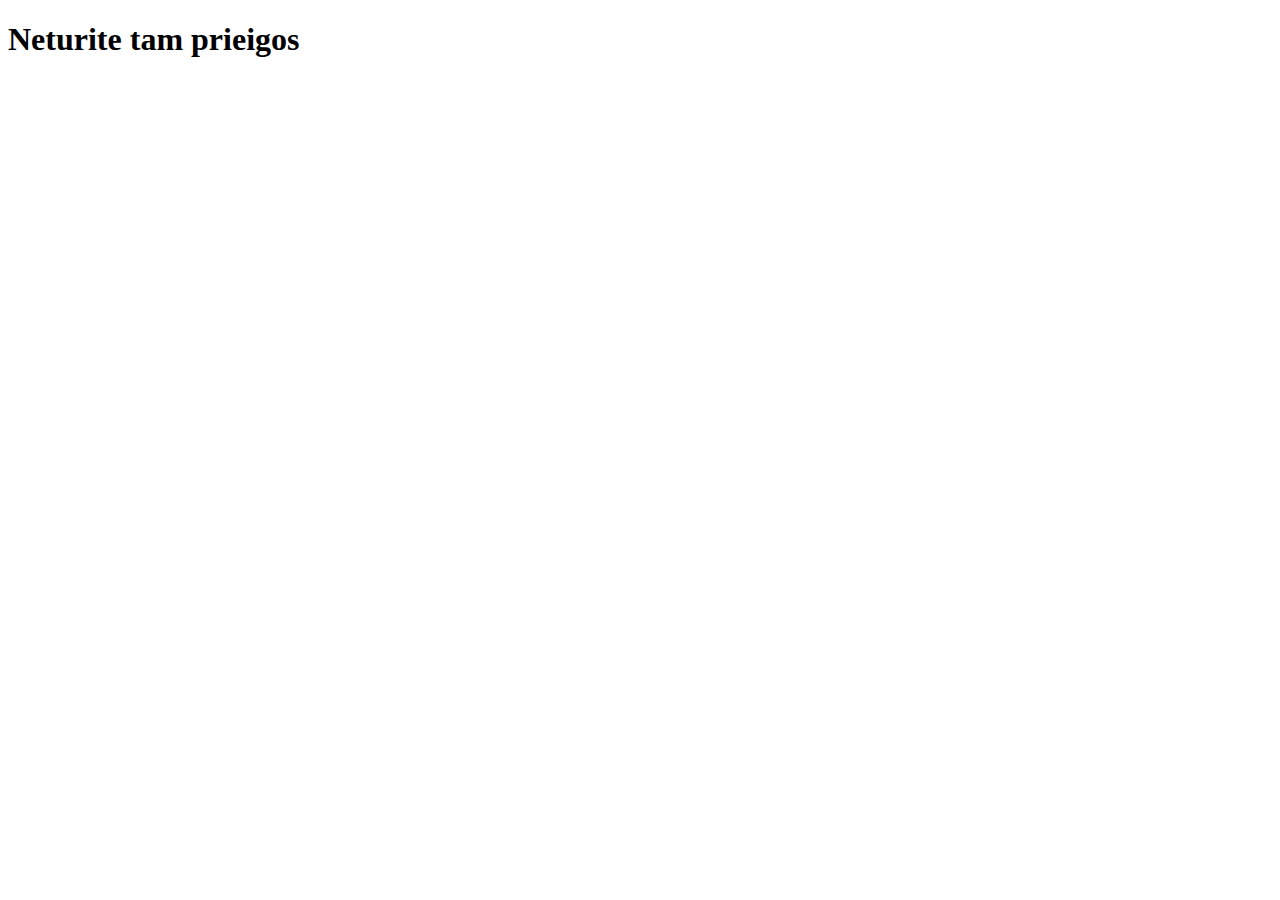
<file: admin/index.html>
<!DOCTYPE html>
<html lang="en">
<head>
  <meta charset="UTF-8">
  <meta name="viewport" content="width=device-width, initial-scale=1.0">
  <title>Document</title>
  <link rel="stylesheet" href="./admin.css">
  <script type="module" src="./indexAdmin.js"></script>
</head>
<body>
  <header></header>
  <main>
    <section id="adminMenu"></section>
  </main>
  <footer></footer>
</body>
</html>
</file>
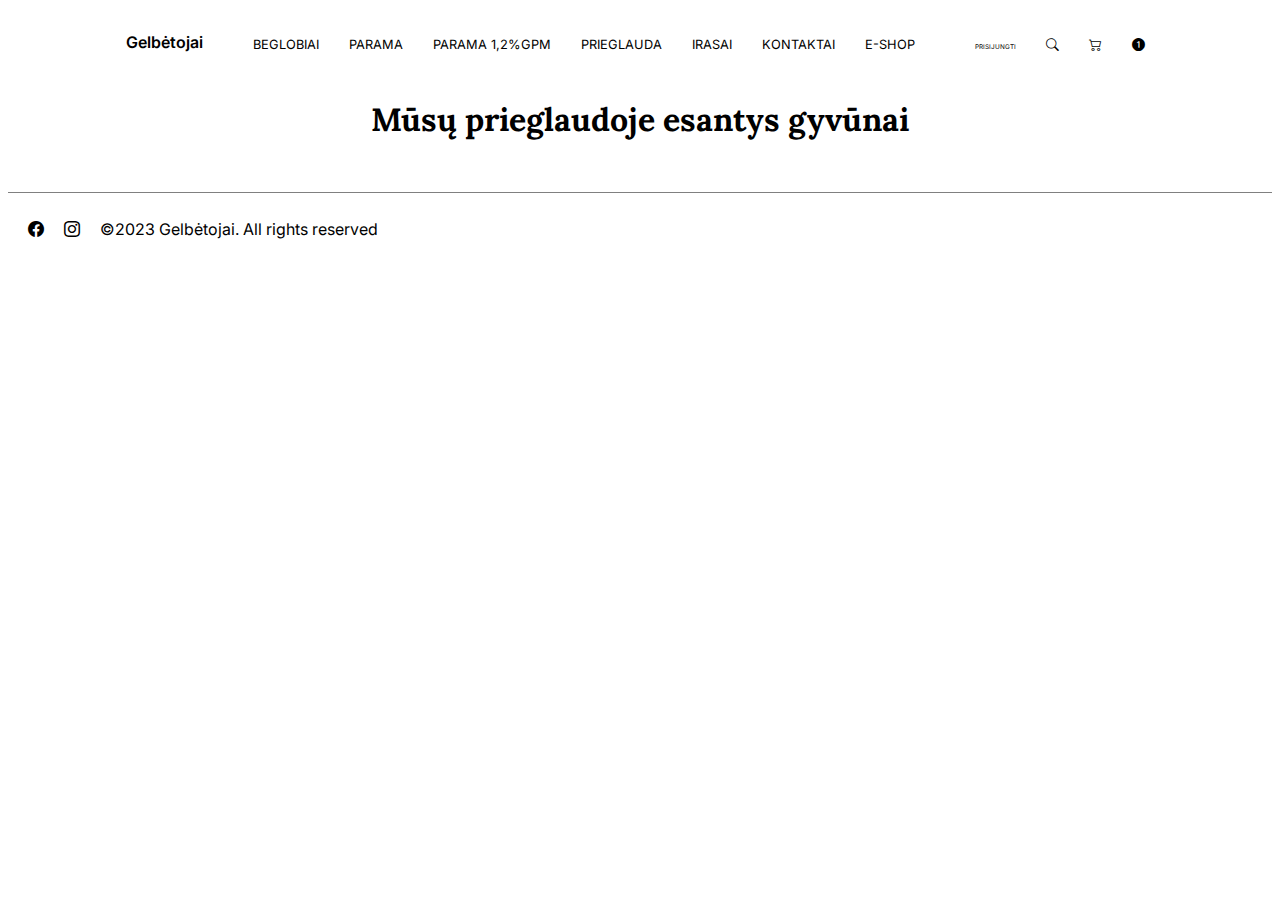
<file: gyvunai.html>
<!DOCTYPE html>
<html lang="en">
<head>
  <meta charset="UTF-8">
  <meta name="viewport" content="width=device-width, initial-scale=1.0">
  <title>Gelbetojai</title>
  <link rel="stylesheet" href="gyvunai.css">
  <script type="module" src="gyvunai.js"></script>
</head>
<body>
  <header>
    <nav id="menu">
      <div id="burger"><i class="bi bi-list"></i>
      </div>
      <div id="logo">Gelbėtojai</span></div>
      <div class="menu">
        <ul>
          <li><a href="#">Beglobiai</a></li>
          <li><a href="#">Parama</a></li>
          <li><a href="#">Parama 1,2%GPM</a></li>
          <li><a href="#">Prieglauda</a></li>
          <li><a href="#">Irasai</a></li>
          <li><a href="#">Kontaktai</a></li>
          <li><a href="#">E-Shop</a></li>
        </ul>
      </div>
      <div class="prisijungti">
        <ul>
          <li><a href="#">Prisijungti</a></li>
          <li><a href="#"><i class="bi bi-search"></i></a></li>
          <li><a href="#"><i class="bi bi-cart2"></i></a></li>
          <li><a href="#"><i class="bi bi-1-circle-fill"></i></a></li>
        </ul>
      </div>
    </nav>
  </header>
  <main>
    <section id="korteles">
      <h1>Mūsų prieglaudoje esantys gyvūnai</h1>
      <div class="cards"></div>
    </section>
  </main>
  <footer>
  
    <p><i class="bi bi-facebook"></i></p>
    <p><i class="bi bi-instagram"></i></p> 
    <p>©2023 Gelbėtojai. All rights reserved</p>

  </footer>
</body>
</html>
</file>
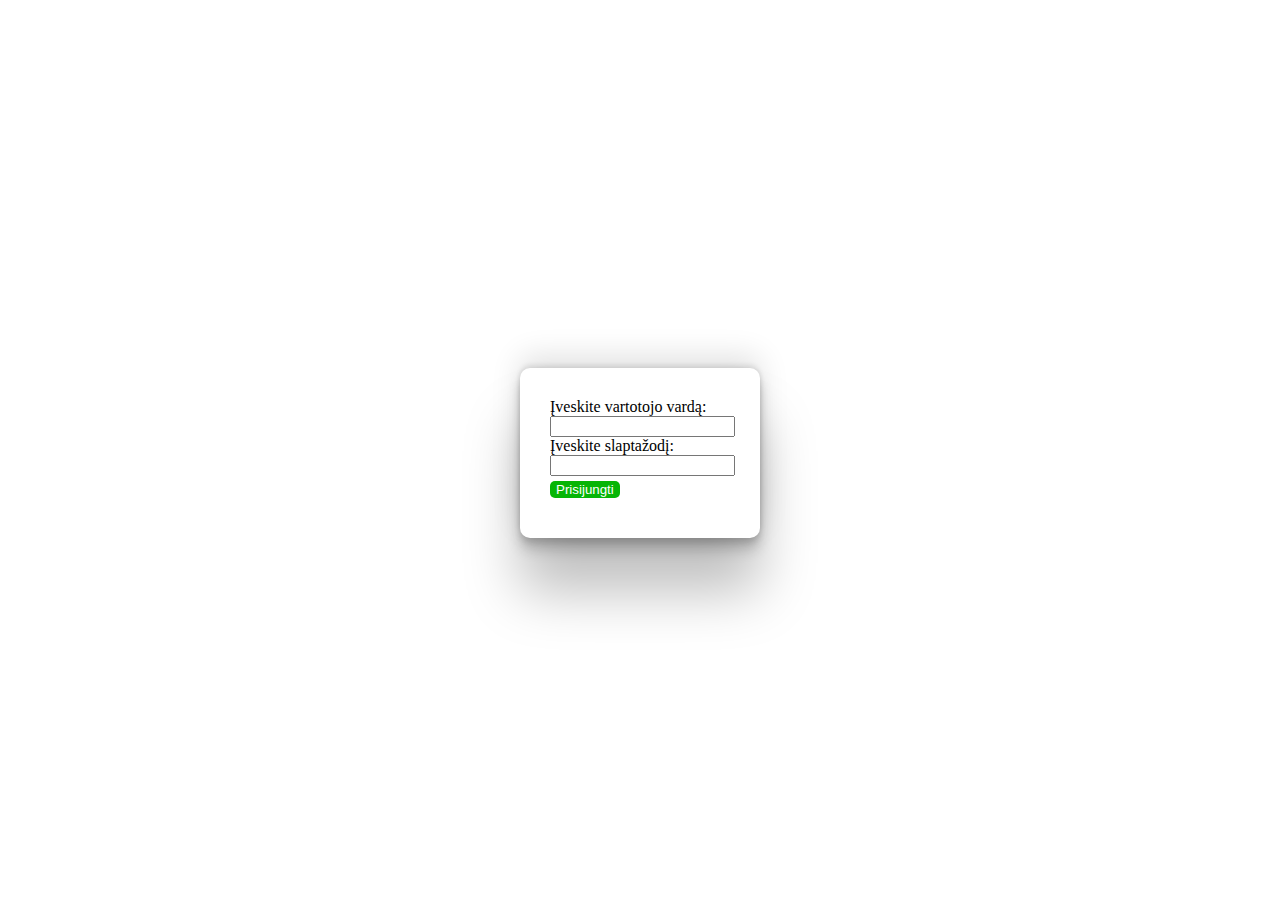
<file: admin/admin.html>
<!DOCTYPE html>
<html lang="en">
<head>
  <meta charset="UTF-8">
  <meta name="viewport" content="width=device-width, initial-scale=1.0">
  <title>Admin Panel</title>
  <link rel="stylesheet" href="./admin.css">
  <script type="module" src="./admin.js"></script>
</head>
<body>
  <header></header>
  <main>
    <section id="logIn">
      <div class="adminLogIn">
        <form>
          <label for="login">Įveskite vartotojo vardą:</label><br>
          <input type="text" name="login" id="login"><br>
          <label for="password">Įveskite slaptažodį:</label><br>
          <input type="password" name="password" id="password"><br>
          <input type="submit" value="Prisijungti">
        </form>
      </div>
    </section>
  </main>
  <footer></footer>
</body>
</html>
</file>
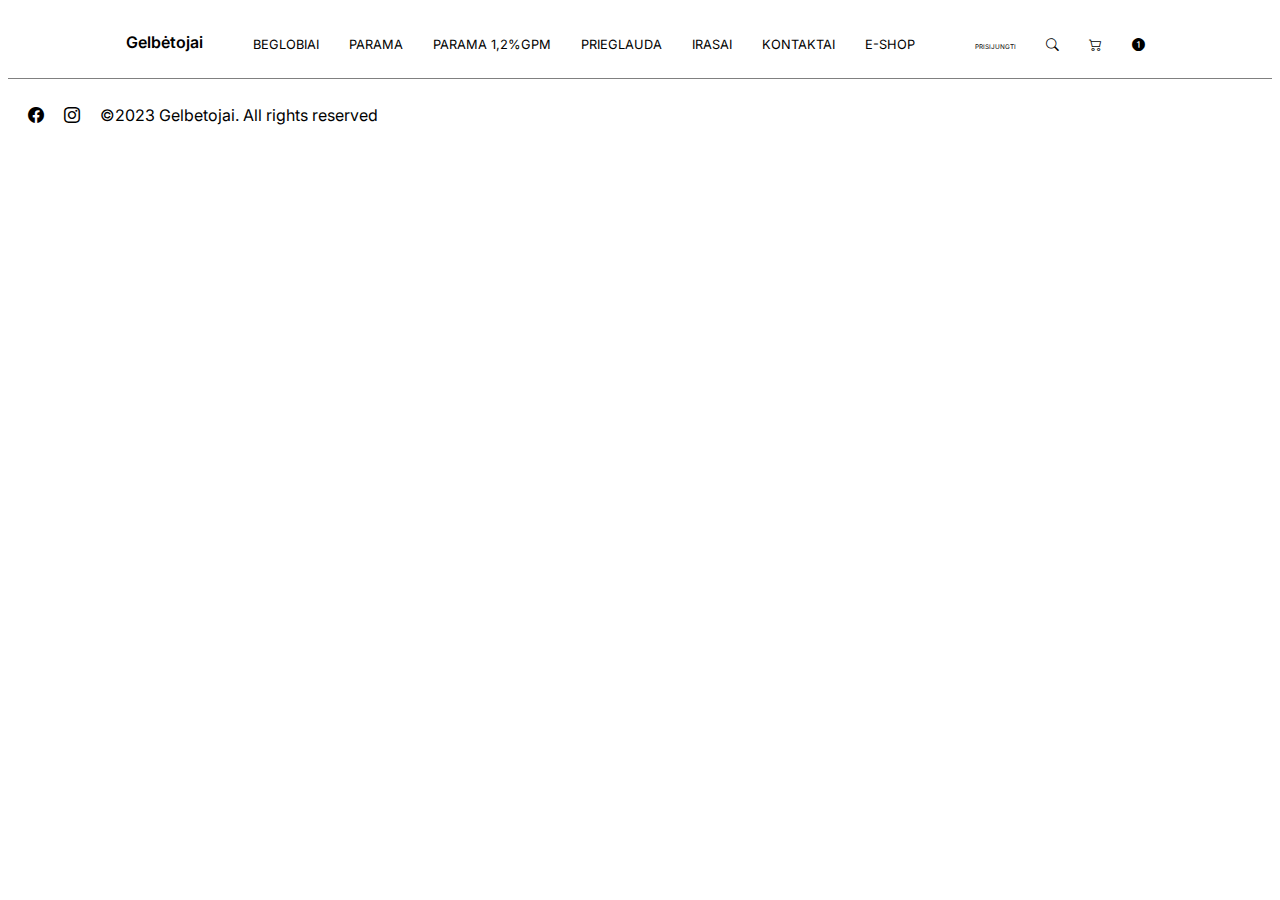
<file: straipsniuPuslapiai/pirmasStraipsnis.html>
<!DOCTYPE html>
<html lang="en">
<head>
    <meta charset="UTF-8">
    <meta name="viewport" content="width=device-width, initial-scale=1.0">
    <title>Straipsnis</title>
    <link rel="stylesheet" href="./straipsnio.css">
    <script src="./straipsnio.js" type="module"></script>
</head>
<body>
    <header>
        <nav id="menu">
          <div id="burger"><i class="bi bi-list"></i>
          </div>
          <div id="logo"><span>Gelbėtojai</span></div>
          <div class="menu">
            <ul>
              <li><a href="#">Beglobiai</a></li>
              <li><a href="#">Parama</a></li>
              <li><a href="#">Parama 1,2%GPM</a></li>
              <li><a href="#">Prieglauda</a></li>
              <li><a href="#">Irasai</a></li>
              <li><a href="#">Kontaktai</a></li>
              <li><a href="#">E-Shop</a></li>
            </ul>
          </div>
          <div class="prisijungti">
            <ul>
              <li><a href="#">Prisijungti</a></li>
              <li><a href="#"><i class="bi bi-search"></i></a></li>
              <li><a href="#"><i class="bi bi-cart2"></i></a></li>
              <li><a href="#"><i class="bi bi-1-circle-fill"></i></a></li>
            </ul>
          </div>
        </nav>
      </header>
      <main>
        <section id="straipsnis"></section>
      </main>
      <footer>
        <p><i class="bi bi-facebook"></i></p>
        <p><i class="bi bi-instagram"></i></p> 
        <p>©2023 Gelbetojai. All rights reserved</p>
      </footer>
</body>
</html>
</file>
<file: admin/admin.css>
#ikelimoForma label, #ikelimoForma input {
  display: block;
}

#formosId label, #formosId input {
  display: block;
}

#logIn {
  height: 80vh;
  width: 80vw;
  position: relative;
}

.adminLogIn {
  width: 180px;
  height: 110px;
  padding: 30px;
  box-shadow: rgba(0, 0, 0, 0.25) 0px 54px 55px, rgba(0, 0, 0, 0.12) 0px -12px 30px, rgba(0, 0, 0, 0.12) 0px 4px 6px, rgba(0, 0, 0, 0.17) 0px 12px 13px, rgba(0, 0, 0, 0.09) 0px -3px 5px;
  background-color: white;
  border-radius: 10px;
  position: absolute;
  left: 50%;
  top: 50%;
}
.adminLogIn form input[type=submit] {
  border: 0;
  margin-top: 5px;
  background-color: rgb(6, 181, 6);
  border-radius: 5px;
  color: white;
}
.adminLogIn form input[type=submit]:hover {
  cursor: pointer;
}

#adminMenu h1 {
  text-align: center;
}
#adminMenu .delNewDiv {
  display: flex;
  justify-content: space-around;
  align-items: center;
  box-shadow: rgba(0, 0, 0, 0.16) 0px 1px 4px;
  background-color: rgba(0, 0, 0, 0.042);
}/*# sourceMappingURL=admin.css.map */
</file>
<file: gyvunai.css>
@import url("https://necolas.github.io/normalize.css/8.0.1/normalize.css");
@import url("https://fonts.googleapis.com/css2?family=Anton&family=Dosis:wght@200;400;600;800&family=Inter:wght@100;200;300;400;500;600;700;800;900&family=Lora:ital,wght@0,400;0,500;0,600;0,700;1,400;1,500;1,600;1,700&family=Nunito+Sans:ital,opsz,wght@0,6..12,200;0,6..12,300;0,6..12,400;0,6..12,500;0,6..12,600;0,6..12,700;0,6..12,800;0,6..12,900;0,6..12,1000;1,6..12,200;1,6..12,300;1,6..12,400;1,6..12,500;1,6..12,600;1,6..12,700;1,6..12,800;1,6..12,900;1,6..12,1000&family=PT+Sans:wght@400;700&family=Poppins:ital,wght@0,100;0,200;0,300;0,400;0,500;0,600;0,700;0,800;0,900;1,100;1,200;1,300;1,400;1,500;1,600;1,700;1,800;1,900&display=swap");
@import url("https://cdn.jsdelivr.net/npm/bootstrap-icons@1.11.1/font/bootstrap-icons.css");
body {
  font-family: Inter, sans-serif;
}

h1, h2, h3, h4, h5, h6 {
  font-family: Lora, "Times New Roman", Times, serif;
}

#korteles {
  margin-bottom: 30px;
}
#korteles h1 {
  text-align: center;
}
#korteles .heading {
  padding: 10px;
}
#korteles .heading h1 {
  margin: 0;
  text-align: center;
  font-size: 18px;
}
#korteles dialog::backdrop {
  background-color: rgba(0, 0, 0, 0.562);
}
#korteles #petModal {
  width: 50%;
  border: 1px solid rgba(0, 0, 0, 0.286);
}
#korteles #petModal img {
  width: 300px;
  max-height: 300px;
}
#korteles #petModal h1 {
  text-align: center;
  margin: 5px;
}
#korteles .cards {
  margin-bottom: 10px;
  display: flex;
  flex-wrap: wrap;
  justify-content: center;
  gap: 10px;
}
#korteles .cards > div {
  box-shadow: rgba(50, 50, 93, 0.25) 0px 2px 5px -1px, rgba(0, 0, 0, 0.3) 0px 1px 3px -1px;
  width: 200px;
  border-radius: 10px;
}
#korteles .cards > div div {
  background-color: white;
  border-bottom-left-radius: 10px;
  border-bottom-right-radius: 10px;
  padding: 10px;
}
#korteles .cards > div img {
  width: 100%;
  height: 200px;
  border-top-left-radius: 10px;
  border-top-right-radius: 10px;
}
#korteles .cards > div h1 {
  margin: 0;
  text-align: center;
  font-weight: 500;
  font-size: 1.5rem;
}
#korteles .cards > div h2 {
  margin: 0;
  text-align: center;
  font-weight: 200;
  font-size: 0.75rem;
}
#korteles #more {
  margin: 0 auto;
  width: 130px;
}
#korteles #more :hover {
  cursor: pointer;
}
#korteles #more h1 {
  margin: 0;
  border: 1px solid black;
  font-size: 1rem;
  padding: 3px;
  overflow: hidden;
  text-align: center;
  font-weight: 200;
}

@media (min-width: 768px) {
  body {
    background-color: white;
  }
}/*# sourceMappingURL=korteles.css.map */

header {
  
  height: 70px;
  /* display: flex; */
  /* align-items: center; */
  /* justify-content: center; */

}

nav#menu{
  display: flex;
  justify-content: space-around;
  align-items: center;
}

.prisijungti ul{
  display: flex;
  gap: 5px

}

button#parama{

  position: fixed;
}

.menu  {
  display: none;
}

.prisijungti ul > li:nth-child(1){
  /* background-color: red; */
  display: none;
}

.prisijungti ul > li:nth-child(2){
  /* background-color: red; */
  display: none;
}

.prisijungti > ul > li {
  list-style-type: none;
}


#menu .prisijungti > li {
}

#menu .prisijungti a {
  text-decoration: none;
}




@media (min-width: 768px){

  header{
    display: flex;
    align-items: center;
    justify-content: center;
  }

  #burger {
    display: none;
  }

  #logo {
    font-size: 1.4;
    font-weight: 600;
    line-height: 1.6;
    text-align: center;
  }
  
  .menu {
    display: initial;
  }
  
  nav#menu{
    display: flex;
    justify-content: space-around;
    align-items: center;
  }
  
  #menu ul {
    display: flex;
    gap: 10px
  }

  #menu li{
    list-style: none;
  }
  
  #menu ul > li > a{
    color: black;
    font-size: 0.8rem; 
    text-decoration: none;
    text-transform: uppercase;
    padding: 5px 10px;
    border-radius: 5px;
  
  
    transition: 0.4s;
    
  }
  
  #menu  a:visited{
    color: black;
  }
  
  #menu  a:hover{
    background-color: black;
    color: white;
    transform: scale(1.1);
    transition: 0.1s;
  }
  
  #menu  a:active{
    opacity: 0.5;
  }
  

  #menu .prisijungti > li {
    text-decoration: none;
  }

  #menu > .prisijungti > ul > li:nth-child(1) > a{
    font-size: 0.4rem;
    /* background-color: yellow; */
  }

  .prisijungti ul > li:nth-child(1){
    /* background-color: red; */
    display: initial;
  }
  
  .prisijungti ul > li:nth-child(2){
    /* background-color: red; */
    display: initial;
  }
}
footer{
  display: flex;
  flex-direction: row;
  gap: 20px;
  padding: 10px 20px;
  border-top: 1px solid grey;
}
</file>
<file: straipsniuPuslapiai/straipsnio.css>
@import url("https://necolas.github.io/normalize.css/8.0.1/normalize.css");

@import url("https://fonts.googleapis.com/css2?family=Anton&family=Dosis:wght@200;400;600;800&family=Inter:wght@100;200;300;400;500;600;700;800;900&family=Lora:ital,wght@0,400;0,500;0,600;0,700;1,400;1,500;1,600;1,700&family=Nunito+Sans:ital,opsz,wght@0,6..12,200;0,6..12,300;0,6..12,400;0,6..12,500;0,6..12,600;0,6..12,700;0,6..12,800;0,6..12,900;0,6..12,1000;1,6..12,200;1,6..12,300;1,6..12,400;1,6..12,500;1,6..12,600;1,6..12,700;1,6..12,800;1,6..12,900;1,6..12,1000&family=PT+Sans:wght@400;700&family=Poppins:ital,wght@0,100;0,200;0,300;0,400;0,500;0,600;0,700;0,800;0,900;1,100;1,200;1,300;1,400;1,500;1,600;1,700;1,800;1,900&display=swap");

@import url("https://cdn.jsdelivr.net/npm/bootstrap-icons@1.11.1/font/bootstrap-icons.css");

body {
  font-family: Inter, sans-serif;
}

h1, h2, h3, h4, h5, h6 {
  font-family: Lora, "Times New Roman", Times, serif;
}
#straipsnis > div{
    margin: auto 50px;
    display: flex;
    flex-direction: column;
}
#straipsnis > div > img{
    width: 100%;
    height: auto;
    align-self: center;
}
header {
  
  height: 70px;
  /* display: flex; */
  /* align-items: center; */
  /* justify-content: center; */

}

nav#menu{
  display: flex;
  justify-content: space-around;
  align-items: center;
}

.prisijungti ul{
  display: flex;
  gap: 5px

}

button#parama{

  position: fixed;
}

.menu  {
  display: none;
}

.prisijungti ul > li:nth-child(1){
  /* background-color: red; */
  display: none;
}

.prisijungti ul > li:nth-child(2){
  /* background-color: red; */
  display: none;
}

.prisijungti > ul > li {
  list-style-type: none;
}

#menu .prisijungti a {
  text-decoration: none;
}
footer{
  display: flex;
  flex-direction: row;
  gap: 20px;
  padding: 10px 20px;
  border-top: 1px solid grey;
}
@media (min-width: 768px){
  header{
    display: flex;
    align-items: center;
    justify-content: center;
  }

  #burger {
    display: none;
  }

  #logo {
    font-size: 1.4;
    font-weight: 600;
    line-height: 1.6;
    text-align: center;
  }
  
  .menu {
    display: initial;
  }
  
  nav#menu{
    display: flex;
    justify-content: space-around;
    align-items: center;
  }
  
  #menu ul {
    display: flex;
    gap: 10px
  }

  #menu li{
    list-style: none;
  }
  
  #menu ul > li > a{
    color: black;
    font-size: 0.8rem; 
    text-decoration: none;
    text-transform: uppercase;
    padding: 5px 10px;
    border-radius: 5px;
  
  
    transition: 0.4s;
    
  }
  
  #menu  a:visited{
    color: black;
  }
  
  #menu  a:hover{
    background-color: black;
    color: white;
    transform: scale(1.1);
    transition: 0.1s;
  }
  
  #menu  a:active{
    opacity: 0.5;
  }
  

  #menu .prisijungti > li {
    text-decoration: none;
  }

  #menu > .prisijungti > ul > li:nth-child(1) > a{
    font-size: 0.4rem;
    /* background-color: yellow; */
  }

  .prisijungti ul > li:nth-child(1){
    /* background-color: red; */
    display: initial;
  }
  
  .prisijungti ul > li:nth-child(2){
    /* background-color: red; */
    display: initial;
  }
  #straipsnis{
    display: flex;
    align-items: center;
    justify-content: center;
  }
  #straipsnis > div{
    width: 700px;
    align-items: center;
}
#straipsnis > div > p{
  line-height: 150%;
}
}
</file>
